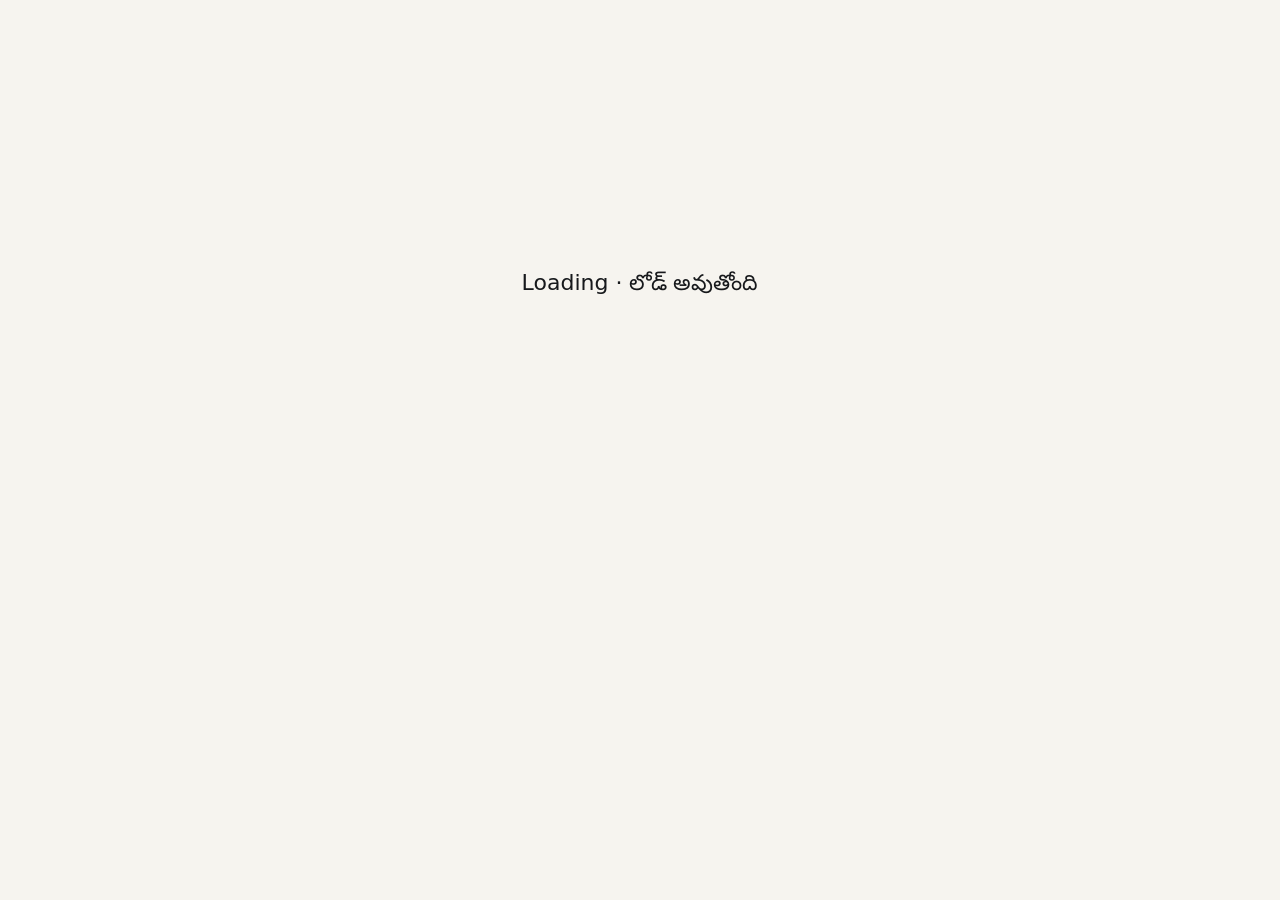
<file: src/clucktalk/server/cards/briefing.html>
<!doctype html>
<!-- Built by scripts/build_cards.py from ui/cards/. Do not edit; edit the template and rebuild. -->
<!--
  CluckTalk daily-briefing card: an MCP App view (MCP Apps spec 2026-01-26, text/html;profile=mcp-app).
  Source template. scripts/build_cards.py inlines the font and labels and writes
  src/clucktalk/server/cards/briefing.html (the file the server serves). Edit this file, then rebuild.

  Rules (docs/DESIGN.md §6, §14, §18):
  - A carousel of the ranked items (at most 5). Every sentence and number comes verbatim from the tool's
    structuredContent, the same items the spoken answer reads. No arithmetic on data here.
  - Level is an icon AND a word, never colour alone. Health items say "Health first"; the sale item says "Simulated".
  - Swipe or press Previous / Next; the counter and dots show where you are. No external requests (default CSP).
-->
<html lang="en">
<head>
<meta charset="utf-8">
<meta name="viewport" content="width=device-width, initial-scale=1">
<meta name="color-scheme" content="light dark">
<title>Daily briefing</title>
<style>
@font-face { font-family: "Noto Sans Telugu CT"; font-weight: 400; font-style: normal; font-display: swap; src: url("[data-uri]") format("opentype"); }
@font-face { font-family: "Noto Sans Telugu CT"; font-weight: 700; font-style: normal; font-display: swap; src: url("[data-uri]") format("opentype"); }
:root {
  --bg: #f6f4ef; --surface: #ffffff; --text: #17191c; --muted: #4a5058; --line: #d9d5cc;
  --pos: #1d6b30; --pos-bg: #e2f3e5; --neg: #a3211a; --neg-bg: #fde5e3; --best: #1557b0; --best-bg: #e6eefc;
  --badge-bg: #1f2a44; --badge-text: #ffffff; --focus: #1557b0; --unknown: #3f4854; --unknown-bg: #e7eaee;
  --en: system-ui, "Segoe UI", Roboto, "Noto Sans", Arial, sans-serif;
  --te: "Noto Sans Telugu CT", "Nirmala UI", "Gautami", "Noto Sans Telugu", sans-serif;
}
:root[data-theme="dark"] {
  --bg: #0f1317; --surface: #1a2027; --text: #f3f4f6; --muted: #b9c1cb; --line: #333c47;
  --pos: #86dc97; --pos-bg: #173522; --neg: #ff9a90; --neg-bg: #43191a; --best: #8ab4ff; --best-bg: #16233d;
  --badge-bg: #ffd36b; --badge-text: #17191c; --focus: #8ab4ff; --unknown: #c9d1db; --unknown-bg: #2a323c;
}
* { box-sizing: border-box; }
html, body { margin: 0; background: var(--bg); color: var(--text); font-family: var(--en); }
body { padding: 16px 20px 14px; line-height: 1.25; -webkit-text-size-adjust: 100%; }
:lang(te) { font-family: var(--te); line-height: 1.45; }
button { font: inherit; color: inherit; }
button:focus-visible, .track:focus-visible { outline: 4px solid var(--focus); outline-offset: 2px; }

.top { display: flex; align-items: center; justify-content: space-between; gap: 12px; margin-bottom: 10px; }
.brand { font-size: 15px; font-weight: 600; color: var(--muted); letter-spacing: .02em; white-space: nowrap; }
.brand span[lang="te"] { font-weight: 400; }
.badges { display: flex; gap: 8px; flex-wrap: wrap; justify-content: flex-end; }
.badge { background: var(--badge-bg); color: var(--badge-text); border-radius: 999px; padding: 6px 14px;
  font-size: 16px; font-weight: 700; white-space: nowrap; }
.titlerow { display: flex; align-items: baseline; justify-content: space-between; gap: 12px; margin: 0 0 10px; flex-wrap: wrap; }
h1 { font-size: 26px; margin: 0; font-weight: 700; }
h1 [lang="te"] { font-weight: 600; font-size: 23px; }
.meta { font-size: 16px; color: var(--muted); }

.track { display: flex; gap: 14px; overflow-x: auto; scroll-snap-type: x mandatory; scroll-behavior: smooth;
  padding: 2px 2px 8px; margin: 0 -2px; }
.slide { flex: 0 0 100%; scroll-snap-align: start; background: var(--surface); border: 3px solid var(--line);
  border-radius: 16px; padding: 14px 18px 16px; min-height: 190px; display: flex; flex-direction: column; gap: 10px; }
.slide.alert { border-color: var(--neg); }
.slide.watch { border-color: var(--best); }
.lvl { display: flex; align-items: center; gap: 10px; font-size: 20px; font-weight: 800; }
.lvl svg { width: 30px; height: 30px; flex: none; }
.lvl [lang="te"] { font-weight: 600; font-size: 18px; }
.lvl.alert { color: var(--neg); } .lvl.watch { color: var(--best); } .lvl.info { color: var(--muted); }
.tags { display: flex; gap: 8px; flex-wrap: wrap; }
.tag { border: 2px solid var(--muted); border-radius: 999px; padding: 2px 12px; font-size: 14px; font-weight: 700; color: var(--muted); }
.tag.health { border-color: var(--neg); color: var(--neg); }
.tag.sim { border-style: dashed; }
.tag.follow { border-color: var(--best); color: var(--best); display: inline-flex; align-items: center; gap: 6px; }
.tag svg { width: 18px; height: 18px; flex: none; }
.what { font-size: 21px; }
.what [lang="te"] { display: block; font-size: 18px; color: var(--muted); margin-top: 4px; }
.nav { display: flex; align-items: center; justify-content: space-between; gap: 12px; margin: 6px 0 10px; }
.nav button { min-height: 52px; padding: 8px 20px; border-radius: 999px; border: 2px solid var(--text);
  background: var(--surface); font-size: 18px; font-weight: 700; cursor: pointer; }
.nav button[disabled] { opacity: .45; cursor: default; }
.count { font-size: 18px; font-weight: 700; font-variant-numeric: tabular-nums; }
.dots { display: flex; gap: 8px; justify-content: center; margin-bottom: 8px; }
.dot { width: 12px; height: 12px; border-radius: 50%; border: 2px solid var(--muted); }
.dot.on { background: var(--text); border-color: var(--text); }
.small { font-size: 14px; color: var(--muted); margin: 4px 0; }
.small [lang="te"] { display: block; }
.say { font-size: 18px; margin-bottom: 12px; }
.say [lang="te"] { display: block; font-size: 17px; color: var(--muted); margin-top: 2px; }

.center { min-height: 60vh; display: flex; flex-direction: column; align-items: center; justify-content: center;
  text-align: center; gap: 10px; font-size: 22px; }
.center svg { width: 56px; height: 56px; }
.msg { max-width: 640px; }
.msg p { margin: 6px 0; font-size: 21px; }
.msg p[lang="te"] { font-size: 19px; }
@media (max-width: 640px) {
  body { padding: 12px 12px 10px; }
  h1 { font-size: 22px; } h1 [lang="te"] { font-size: 19px; }
  .what { font-size: 19px; } .what [lang="te"] { font-size: 17px; }
}
@media (prefers-reduced-motion: reduce) { .track { scroll-behavior: auto; } }
</style>
</head>
<body>
<main id="root" aria-live="polite">
  <div class="center"><span data-l="loading"></span></div>
</main>
<script>
"use strict";
const L = {"briefing_title": {"en": "Daily briefing", "te": "రోజువారీ బ్రీఫింగ్"}, "demo_badge": {"en": "Demo data", "te": "డెమో డేటా"}, "follow_up": {"en": "Follow-up", "te": "ఫాలో-అప్"}, "generic_error": {"en": "Sorry, I couldn't do that just now.", "te": "క్షమించండి, ఇప్పుడు అది చేయలేకపోయాను."}, "generic_next": {"en": "Please ask me again in a moment.", "te": "దయచేసి కొద్దిసేపటి తర్వాత మళ్ళీ అడగండి."}, "health_first": {"en": "Health first", "te": "ఆరోగ్యం ముందు"}, "level_alert": {"en": "ALERT", "te": "శ్రద్ధ అవసరం"}, "level_info": {"en": "REMINDER", "te": "గుర్తుచేత"}, "level_watch": {"en": "WATCH", "te": "గమనించాలి"}, "loading": {"en": "Loading", "te": "లోడ్ అవుతోంది"}, "next": {"en": "Next", "te": "తర్వాత"}, "previous": {"en": "Previous", "te": "వెనుకకు"}, "simulated": {"en": "Simulated", "te": "డెమో అంచనా"}, "sorry": {"en": "Sorry", "te": "క్షమించండి"}};
const APP = {"name": "CluckTalk", "name_te": "కోడి మిత్ర"};
const SERVER_DEMO = "@SERVER_DEMO@";  // stamped by the server at startup: badge on every card, errors too
const NUM_FIXTURES = [[0, "0"], [7, "7"], [88, "88"], [88.0, "88"], [941, "941"], [1012, "1,012"], [3883, "3,883"], [4862, "4,862"], [12345, "12,345"], [123456, "1,23,456"], [12345678, "1,23,45,678"], [2.9, "2.9"], [1.23, "1.23"], [38.5, "38.5"], [0.05, "0.05"], [1568.25, "1,568.25"], [100000.5, "1,00,000.5"], [-0.5, "-0.5"], [-3, "-3"], [-1234.5, "-1,234.5"]];  // [value, Python render.num(value)] pairs, written at build time
const SPEC_VERSION = "2026-01-26";
const ERROR_META_KEY = "clucktalk/error";

// ---------- MCP Apps messaging (JSON-RPC 2.0 over postMessage; spec "Transport Layer") ----------
let nextId = 1;
const pending = new Map();
function request(method, params) {
  const id = nextId++;
  window.parent.postMessage({ jsonrpc: "2.0", id, method, params }, "*");
  return new Promise((resolve, reject) => {
    pending.set(id, { resolve, reject });
    setTimeout(() => { if (pending.delete(id)) reject(new Error(method + " timed out")); }, method === "ui/initialize" ? 5000 : 15000);
  });
}
function notify(method, params) { window.parent.postMessage({ jsonrpc: "2.0", method, params }, "*"); }
function log(level, data) { notify("notifications/message", { level, logger: "clucktalk.card", data }); }

let hostContext = {};
let lastResult = null;

window.addEventListener("message", (event) => {
  if (event.source !== window.parent) return;
  const m = event.data;
  if (!m || m.jsonrpc !== "2.0") return;
  if (m.id != null && m.method === undefined) {
    const p = pending.get(m.id);
    if (!p) return;
    pending.delete(m.id);
    if (m.error) p.reject(new Error(m.error.message || "request failed")); else p.resolve(m.result);
    return;
  }
  switch (m.method) {
    case "ui/notifications/tool-input": break;
    case "ui/notifications/tool-result": render(m.params); break;
    case "ui/notifications/tool-cancelled": renderMessage(L.sorry, L.generic_error, L.generic_next); break;
    case "ui/notifications/host-context-changed": applyContext(m.params || {}); break;
    case "ui/resource-teardown": window.parent.postMessage({ jsonrpc: "2.0", id: m.id, result: {} }, "*"); break;
    case "ping": window.parent.postMessage({ jsonrpc: "2.0", id: m.id, result: {} }, "*"); break;
  }
});

function applyContext(ctx) {
  hostContext = Object.assign({}, hostContext, ctx);
  const theme = hostContext.theme || (matchMedia("(prefers-color-scheme: dark)").matches ? "dark" : "light");
  document.documentElement.dataset.theme = theme;
}

let lastSize = "";
function reportSize() {
  const w = Math.ceil(document.documentElement.scrollWidth), h = Math.ceil(document.documentElement.scrollHeight);
  const key = w + "x" + h;
  if (key !== lastSize) { lastSize = key; notify("ui/notifications/size-changed", { width: w, height: h }); }
}

// ---------- formatting: must match clucktalk.server.render.num (spoken form) ----------
function indianGroup(intStr) {
  const neg = intStr.startsWith("-"); let s = neg ? intStr.slice(1) : intStr;
  if (s.length <= 3) return (neg ? "-" : "") + s;
  let head = s.slice(0, -3); const tail = s.slice(-3); const pairs = [];
  while (head.length > 2) { pairs.unshift(head.slice(-2)); head = head.slice(0, -2); }
  return (neg ? "-" : "") + [head, ...pairs, tail].join(",");
}
function num(x) {
  const s = String(x);
  if (!s.includes(".")) return indianGroup(s);
  const [whole, frac] = s.split(".");
  return indianGroup(whole) + "." + frac;
}
function numSelfTest() {
  const bad = NUM_FIXTURES.filter(([v, want]) => num(v) !== want).map(([v, want]) => [v, want, num(v)]);
  if (bad.length) log("error", { event: "num-mismatch", message: "card number format differs from the server", cases: bad });
}

// ---------- DOM helpers ----------
function el(tag, attrs, ...kids) {
  const e = document.createElement(tag);
  for (const [k, v] of Object.entries(attrs || {})) {
    if (v == null || v === false) continue;
    if (k === "class") e.className = v; else if (k.startsWith("on")) e.addEventListener(k.slice(2), v);
    else e.setAttribute(k, v === true ? "" : v);
  }
  for (const k of kids.flat()) if (k != null) e.append(k.nodeType ? k : document.createTextNode(String(k)));
  return e;
}
function bi(t, sep) { return [el("span", { lang: "en" }, t.en), sep === undefined ? " · " : sep, el("span", { lang: "te" }, t.te)]; }
function stacked(t, cls) { return el("div", { class: cls }, el("span", { lang: "en" }, t.en), el("span", { lang: "te" }, t.te)); }

const ICONS = {
  followup: '<svg viewBox="0 0 24 24" aria-hidden="true"><path d="M20 12a8 8 0 1 1-2.6-5.9" fill="none" stroke="currentColor" stroke-width="2.6" stroke-linecap="round"/><path d="M20.5 3v5.5H15" fill="none" stroke="currentColor" stroke-width="2.6" stroke-linecap="round" stroke-linejoin="round"/></svg>',
  unknown: '<svg viewBox="0 0 24 24" aria-hidden="true"><circle cx="12" cy="12" r="11" fill="currentColor"/><path d="M9 9.2a3 3 0 1 1 4.2 2.8c-.8.4-1.2 1-1.2 1.9v.6" fill="none" stroke="var(--bg)" stroke-width="2.4" stroke-linecap="round"/><circle cx="12" cy="17.8" r="1.5" fill="var(--bg)"/></svg>',
  alert: '<svg viewBox="0 0 24 24" aria-hidden="true"><path d="M12 1.5l11 20H1z" fill="currentColor"/><path d="M12 9v6" stroke="var(--bg)" stroke-width="2.6" stroke-linecap="round"/><circle cx="12" cy="18.2" r="1.5" fill="var(--bg)"/></svg>',
  watch: '<svg viewBox="0 0 24 24" aria-hidden="true"><circle cx="12" cy="12" r="11" fill="currentColor"/><circle cx="12" cy="12" r="4.2" fill="none" stroke="var(--bg)" stroke-width="2.4"/></svg>',
  info: '<svg viewBox="0 0 24 24" aria-hidden="true"><circle cx="12" cy="12" r="11" fill="currentColor"/><path d="M12 11v6" stroke="var(--bg)" stroke-width="2.6" stroke-linecap="round"/><circle cx="12" cy="7.2" r="1.5" fill="var(--bg)"/></svg>',
};
function icon(name) { const s = el("span", { "aria-hidden": "true", style: "display:inline-flex" }); s.innerHTML = ICONS[name]; return s; }

function badges(sc) {  // "Demo data" always in demo mode; "Demo clock: +N days" only while the server's demo clock is on
  const demo = SERVER_DEMO === true || (sc && sc.demo_data) ? el("div", { class: "badge", role: "note" }, bi(L.demo_badge)) : null;
  const m = lastResult && lastResult._meta && lastResult._meta["clucktalk/demo_clock"];  // rides in _meta, not structuredContent
  if (!m) return demo;
  return el("div", { class: "badges" }, demo,
    el("div", { class: "badge", role: "note", "data-xm-skip": true }, bi({ en: m.label_en, te: m.label_te })));
}
function header(sc) {
  return el("div", { class: "top" },
    el("div", { class: "brand", "data-xm-skip": true }, el("span", { lang: "en" }, APP.name), " · ", el("span", { lang: "te" }, APP.name_te)),
    badges(sc));
}
function dateText(iso) { const [y, m, d] = iso.split("-"); return d + "-" + m + "-" + y; }

// ---------- the briefing carousel ----------
function slide(item, index, total) {
  const level = L["level_" + item.level];
  const tags = [];
  if (item.category === "follow_up") tags.push(el("span", { class: "tag follow" }, icon("followup"), bi(L.follow_up)));
  if (item.pinned) tags.push(el("span", { class: "tag health" }, bi(L.health_first)));
  if (item.simulated) tags.push(el("span", { class: "tag sim" }, bi(L.simulated)));
  return el("section", { class: "slide " + item.level, role: "group", "aria-roledescription": "slide",
      "aria-label": (index + 1) + " / " + total },
    el("div", { class: "lvl " + item.level }, icon(item.level), el("span", {}, bi(level))),
    tags.length ? el("div", { class: "tags" }, tags) : null,
    stacked({ en: item.text_en, te: item.text_te }, "what"));
}

function briefingView(sc) {
  const root = el("main", { id: "root", class: "briefing" });
  root.append(header(sc));
  root.append(el("div", { class: "titlerow" }, el("h1", {}, bi(L.briefing_title)),
    el("span", { class: "meta", "data-xm-skip": true }, dateText(sc.as_of))));
  if (!sc.items.length) {
    root.append(stacked({ en: sc.text_en, te: sc.text_te }, "say"));
  } else {
    const total = sc.items.length;
    const track = el("div", { class: "track", tabindex: "0", role: "region", "aria-roledescription": "carousel",
      "aria-label": L.briefing_title.en }, sc.items.map((it, i) => slide(it, i, total)));
    const prev = el("button", { type: "button", "aria-label": L.previous.en, disabled: true }, bi(L.previous, " "));
    const next = el("button", { type: "button", "aria-label": L.next.en, disabled: total < 2 }, bi(L.next, " "));
    const count = el("span", { class: "count", "aria-live": "polite" }, "1 / " + total);
    const dots = el("div", { class: "dots", "aria-hidden": "true" }, sc.items.map((_, i) => el("span", { class: "dot" + (i === 0 ? " on" : "") })));
    const go = (delta) => track.scrollBy({ left: delta * track.clientWidth, behavior: "smooth" });
    const sync = () => {
      const i = Math.min(total - 1, Math.max(0, Math.round(track.scrollLeft / Math.max(1, track.clientWidth))));
      count.textContent = (i + 1) + " / " + total;
      [...dots.children].forEach((d, k) => d.classList.toggle("on", k === i));
      prev.disabled = i === 0; next.disabled = i === total - 1;
    };
    prev.addEventListener("click", () => go(-1));
    next.addEventListener("click", () => go(1));
    track.addEventListener("scroll", sync, { passive: true });
    track.addEventListener("keydown", (e) => {
      if (e.key === "ArrowRight") { go(1); e.preventDefault(); } else if (e.key === "ArrowLeft") { go(-1); e.preventDefault(); }
    });
    root.append(track, el("div", { class: "nav" }, prev, count, next), dots);
  }
  root.append(stacked({ en: sc.ai.label_en, te: sc.ai.label_te }, "small"));
  return root;
}

function errorView(result) {
  const meta = (result._meta || {})[ERROR_META_KEY];
  const text = (result.content || []).filter((c) => c.type === "text").map((c) => c.text).join(" ");
  return messageView(L.sorry,
    meta ? { en: meta.message_en, te: meta.message_te } : { en: text || L.generic_error.en, te: L.generic_error.te },
    meta ? { en: meta.next_step_en, te: meta.next_step_te } : L.generic_next);
}
function messageView(title, message, next) {
  const root = el("main", { id: "root" });
  root.append(header(lastResult && lastResult.structuredContent));
  root.append(el("div", { class: "center" }, el("span", { style: "color:var(--unknown)" }, icon("unknown")),
    el("h1", {}, bi(title)),
    el("div", { class: "msg" },
      message ? [el("p", { lang: "en" }, message.en), message.te ? el("p", { lang: "te" }, message.te) : null] : null,
      next ? [el("p", { lang: "en" }, next.en), el("p", { lang: "te" }, next.te)] : null)));
  return root;
}
function renderMessage(title, message, next) { swap(messageView(title, message, next), "message"); }

function swap(root, view) {
  document.getElementById("root").replaceWith(root);
  reportSize();
  const clone = root.cloneNode(true);
  clone.querySelectorAll("[data-xm-skip]").forEach((n) => n.remove());
  const parts = [];
  const walker = document.createTreeWalker(clone, NodeFilter.SHOW_TEXT);
  while (walker.nextNode()) parts.push(walker.currentNode.nodeValue);
  log("info", { event: "rendered", view, text: parts.join(" ") });
}

function render(result) {
  lastResult = result;
  const sc = result && result.structuredContent;
  if (!result || result.isError || !sc) { swap(errorView(result || {}), "error"); return; }
  swap(briefingView(sc), "briefing");
}

function start() {
  document.querySelectorAll("[data-l]").forEach((n) => n.replaceChildren(...bi(L[n.dataset.l])));
  applyContext({});
  new ResizeObserver(reportSize).observe(document.documentElement);
  request("ui/initialize", {
    appInfo: { name: APP.name + " briefing card", version: "1" },
    appCapabilities: { availableDisplayModes: ["inline"] },
    protocolVersion: SPEC_VERSION,
  }).then((res) => {
    applyContext((res && res.hostContext) || {});
    notify("ui/notifications/initialized", {});
  }).catch((err) => {
    log("error", { event: "ui/initialize failed", message: String(err && err.message) });
    renderMessage(L.sorry, L.generic_error, L.generic_next);
  });
  numSelfTest();
  document.fonts.ready.then(() => {
    if (!document.fonts.check('16px "Noto Sans Telugu CT"', "తెలుగు")) {
      log("warning", { event: "font", message: "Bundled Noto Sans Telugu did not load (host CSP?); using a system Telugu font." });
    }
  });
}
start();
</script>
</body>
</html>
</file>
